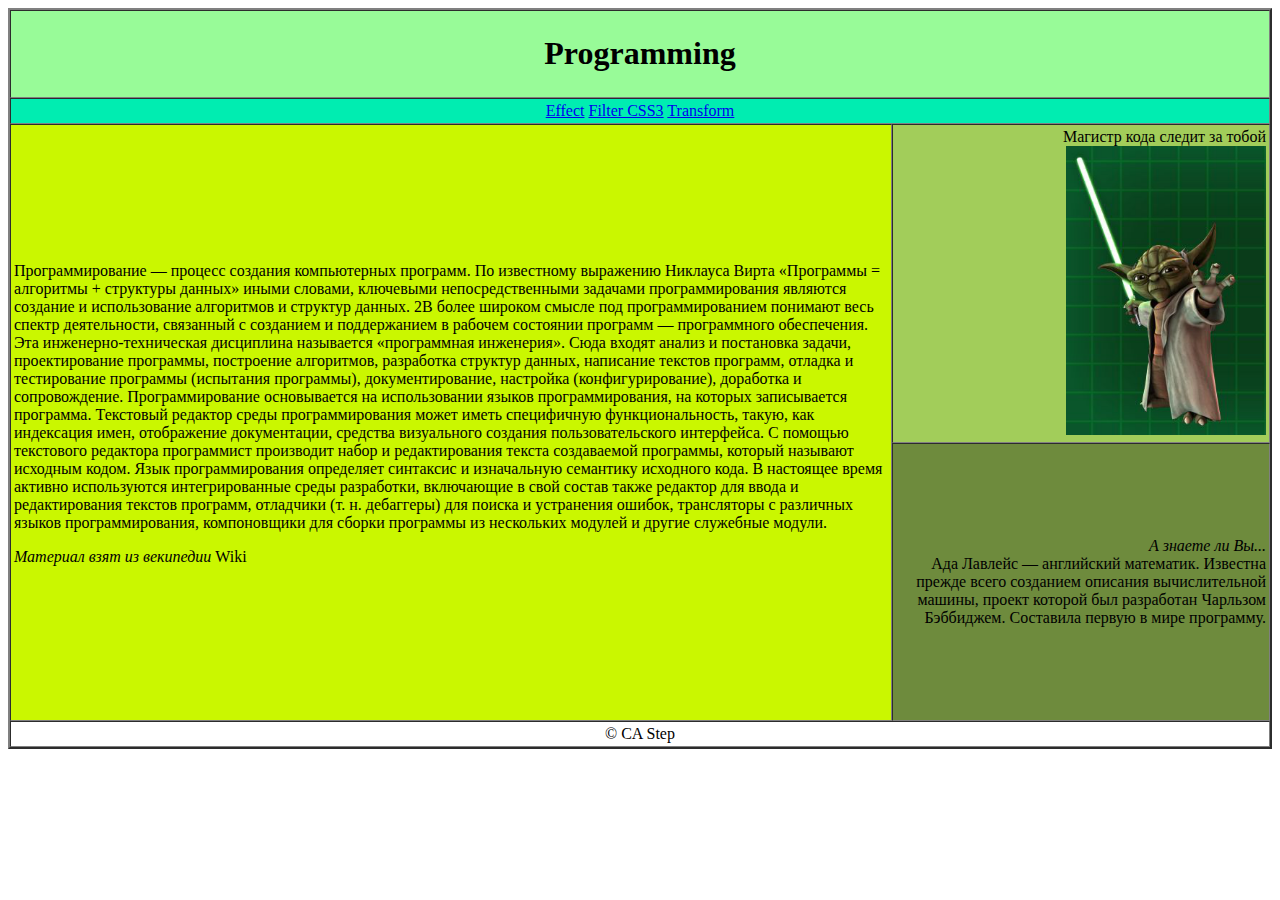
<file: index.html>
<!DOCTYPE html>
<html lang="en">
<head>
    <meta charset="UTF-8">
    <title>TableVestka</title>
</head>
<body>
<table width="100%" border="2"
       borbordercolor="red" cellspacing="0" cellpadding="3">
    <thead>
    <tr bgcolor="PaleGreen">
        <td colspan="2" align="center">
            <h1>Programming</h1>
        </td>
    </tr>
    </thead>
    <tfoot>
    <tr>
    <td colspan="2" align="center"> &copy; CA Step</td>
    </tr>
    </tfoot>
    <!---Menu----------------------------------->
    <tr align="center" bgcolor="OliveDrab1">
        <td colspan="2">
            <a href="html/Effect.html">
                Effect</a>
            <a href="html/filtr.html">
                Filter CSS3</a>
            <a href="html/transform.html">
                Transform</a>
        </td>
    </tr>
    <tr>
            <!---Контентная область------------->
            <td rowspan="2" bgcolor="CAF70" width="70%">
                Программирование — процесс создания компьютерных программ.
                По известному выражению Никлауса Вирта «Программы = алгоритмы + структуры
                данных» иными словами, ключевыми непосредственными задачами программирования
                являются создание и использование алгоритмов и структур данных.
                2В более широком смысле под программированием понимают весь спектр деятельности,
                связанный с созданием и поддержанием в рабочем состоянии программ — программного
                обеспечения. Эта инженерно-техническая дисциплина называется «программная
                инженерия». Сюда входят анализ и постановка задачи, проектирование программы,
                построение алгоритмов, разработка структур данных, написание текстов программ,
                отладка и тестирование программы (испытания программы), документирование,
                настройка (конфигурирование), доработка и сопровождение.
                Программирование основывается на использовании языков программирования, на
                которых записывается программа.
                Текстовый редактор среды программирования может иметь специфичную
                функциональность, такую, как индексация имен, отображение документации, средства
                визуального создания пользовательского интерфейса. С помощью текстового
                редактора программист производит набор и редактирования текста создаваемой
                программы, который называют исходным кодом. Язык программирования определяет
                синтаксис и изначальную семантику исходного кода.
                В настоящее время активно используются интегрированные среды разработки,
                включающие в свой состав также редактор для ввода и редактирования текстов
                программ, отладчики (т. н. дебаггеры) для поиска и устранения ошибок,
                трансляторы с различных языков программирования, компоновщики для сборки
                программы из нескольких модулей и другие служебные модули.
    <br>
    <p align=right">
        <i>Материал взят из векипедии</i>
        Wiki
            </p>
    </td>
    <!---Боковые панели---------------------------->
    <td height=100" bgcolor="#A2CD5A" align="right">
    Магистр кода следит за тобой<br>
    <img src="img/Yoda_Battle_Slash_Yoda1.png" width="200"/>
    </td>
</tr>
    <tr>
        <td height="270" bgcolor="#6E8B3D" align="right">
            <i>А знаете ли Вы...</i>
            <br>
            Ада Лавлейс — английский математик.
            Известна прежде всего созданием описания
            вычислительной машины, проект которой был разработан
            Чарльзом Бэббиджем. Составила первую в мире программу.
        </td>
    </tr>
</table>
</body>
</html>
</file>
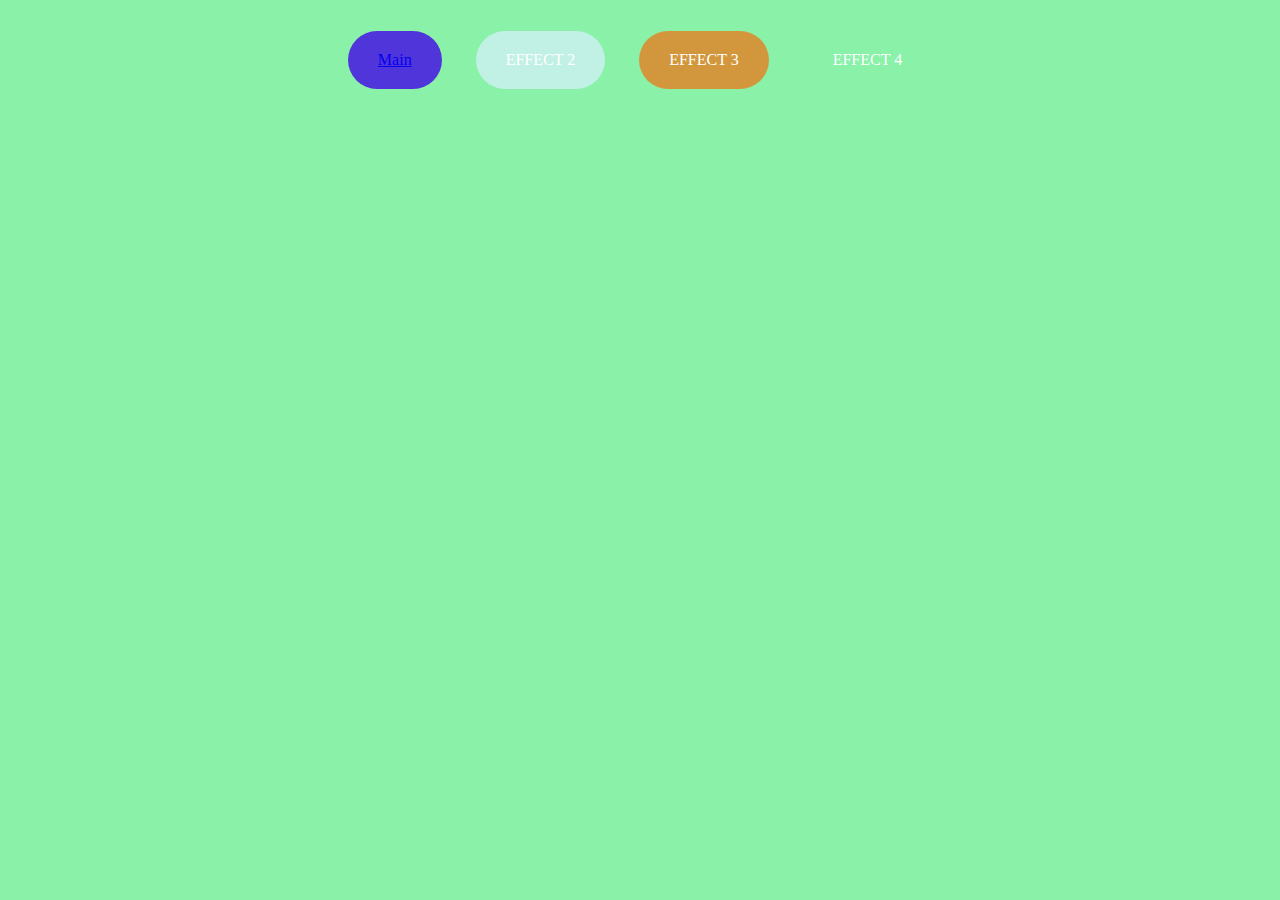
<file: html/Effect.html>
<!DOCTYPE html>
<html lang="en">
<head>
    <meta charset="UTF-8">
    <title>Effect</title>
    <link rel="stylesheet"
          href="../css/Effect.css">
</head>
<body>
<p class="span-shadow">
    <span><a href="../index.html"> Main</a></span>
    <span>EFFECT 2</span>
    <span>EFFECT 3</span>
    <span>EFFECT 4</span>
</p>
</body>
</html>
</file>
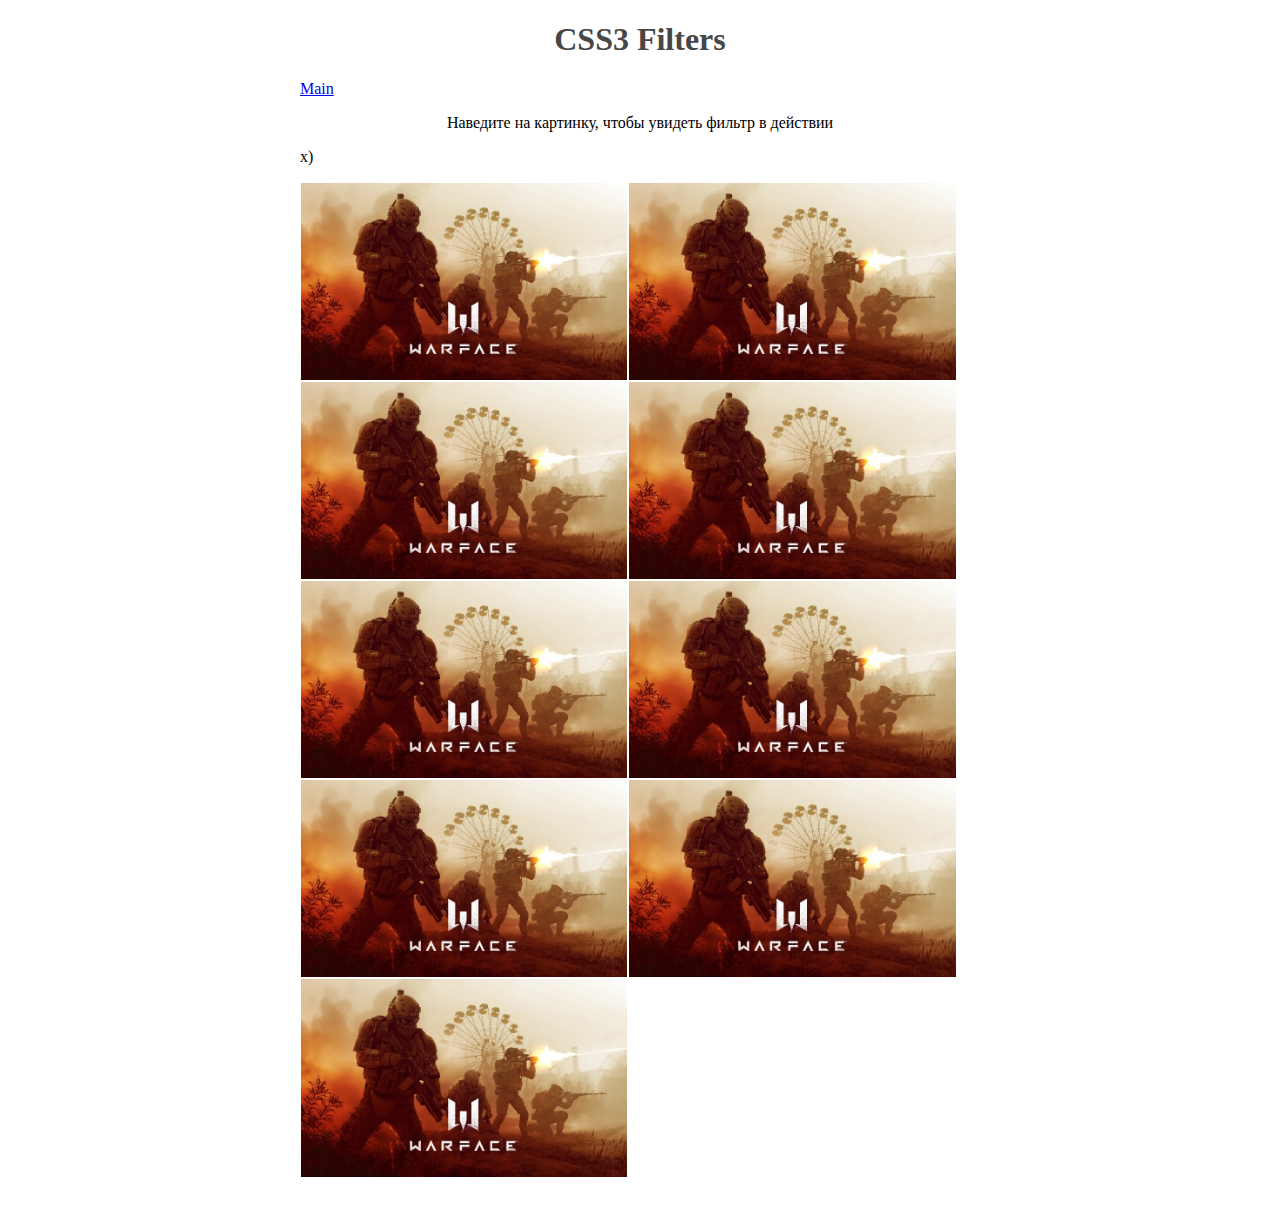
<file: html/filtr.html>
<!DOCTYPE html>
    <meta charset="UTF-8">
    <html lang="en">
    <head>
    <title>Filter</title>
    <link rel="stylesheet" href="../css/Filter.css">
</head>
<body>
<div><h1>CSS3 Filters</h1>
    <a href="../index.html">Main</a>

    <p> Наведите на картинку, чтобы увидеть фильтр в действии</p>
    <ul>x)</p></span></li>
        <li><img src="../img/1.jpg"><span><p>filter: brightness (40%)</p></span></li>
        <li><img src="../img/1.jpg"><span><p>filter: contrast (10%) </p></span></li>
        <li><img src="../img/1.jpg"><span><p>filter: grayscale(.75) </p></span></li>
        <li><img src="../img/1.jpg"><span><p>filter: saturate(300%)</p></span></li>
        <li><img src="../img/1.jpg"><span><p>filter: sepia(100%
        <li><img src="../img/1.jpg"><span><p>filter: blur(3p)</p></span></li>
        <li><img src="../img/1.jpg"><span><p>filter: invert(100%)</p></span></li>
        <li><img src="../img/1.jpg"><span><p>filter: hue-rotate(270deg)</p></span></li>
        <li><img src="../img/1.jpg"><span><p>filter: opacity(50%)</p></span></li>
    </ul>
</div>
</body>
</html>
</file>
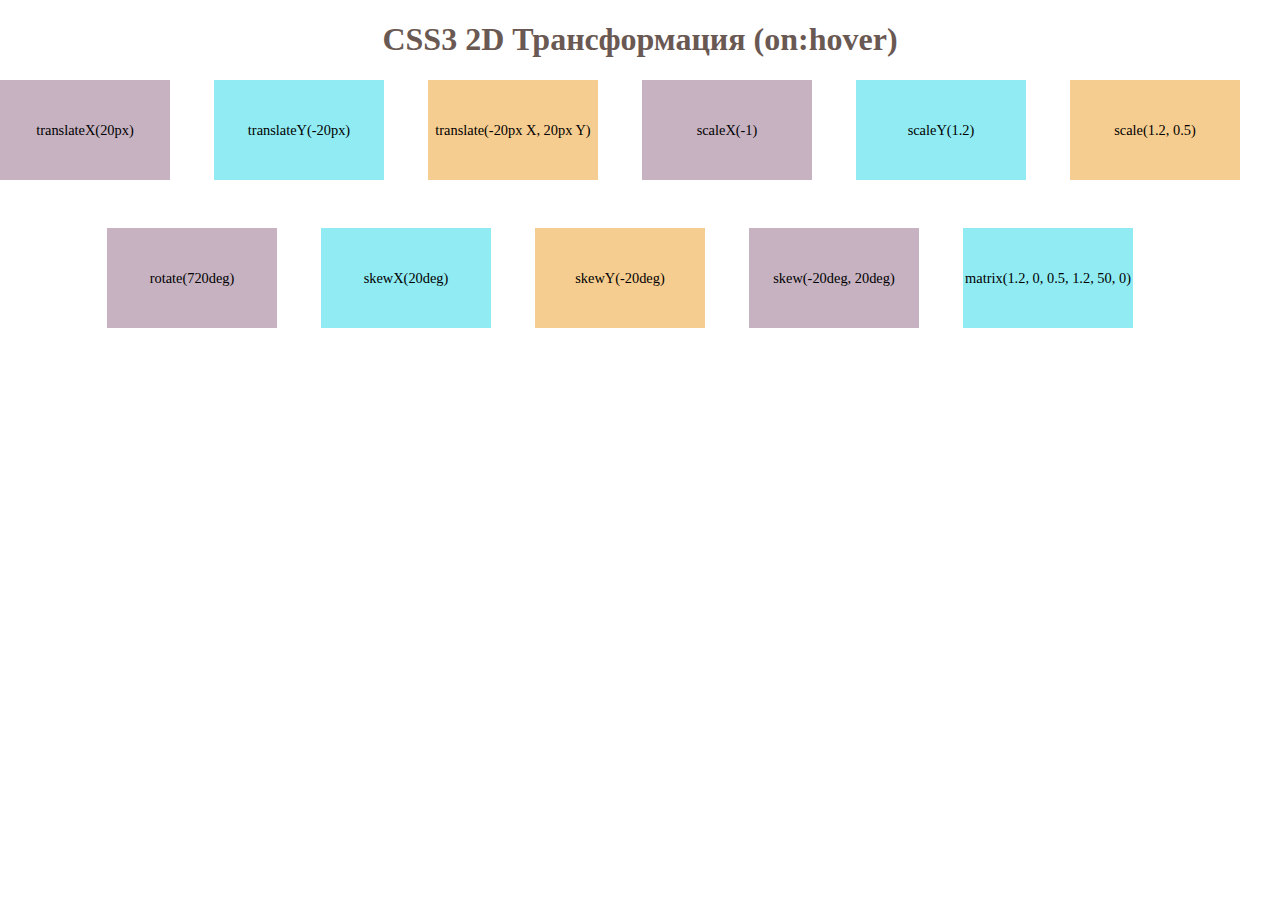
<file: html/transform.html>
<!DOCTYPE html>
<html lang="en">
<head>
    <meta charset="UTF-8">
    <title>Transform</title>
    <link rel="stylesheet"
          href="../css/transform.css">
</head>
<body>
<h1>CSS3 2D Трансформация (on:hover)</h1>
<div class="wrap">
    <div class="one">
        <p>translateX(20px)</p></div>
</div>
<div class="wrap">
    <div class="two">
        <p>translateY(-20px)</p></div>
</div>
<div class="wrap">
    <div class="three">
        <p>translate(-20px X, 20px Y)</p></div></div>
<div class="wrap">
    <div class="four">
        <p>scaleX(-1)</p></div></div>
<div class="wrap">
    <div class="five">
        <p>scaleY(1.2)</p></div></div>
<div class="wrap">
    <div class="six">
        <p>scale(1.2, 0.5)</p></div></div>
<div class="wrap">
    <div class="seven">
        <p>rotate(720deg)</p></div></div>
<div class="wrap">
    <div class="eight">
        <p>skewX(20deg)</p></div></div>
<div class="wrap">
    <div class="nine">
        <p>skewY(-20deg)</p></div></div>
<div class="wrap">
    <div class="ten">
        <p>skew(-20deg, 20deg)</p></div></div>
<div class="wrap">
    <div class="eleven">
        <p>matrix(1.2, 0, 0.5, 1.2, 50, 0)</p></div>
</div>
</body>
</html>
</file>
<file: css/Effect.css>
body {
    background-color: #89f1a8;
}
.span-shadow {
    text-align: center
}
.span-shadow span {
    display:inline-block ;
    margin: 15px ;
    padding: 20px 30px ;
    cursor: pointer ;
    border-radius: 50px ;
    color: white ;
    transition: .7s linear;
 }
 .span-shadow span:nth-child(1){
     background :#5035DB }
 .span-shadow:nth-child(1) :hover {
    box-shadow: 0 0 0 2px #3cff61, 0 0 0 4px #5035db; }

.span-shadow span:nth-child(2){
    background:#C1F1E4 }
.span-shadow:nth-child(2) :hover {
                              box-shadow: 200px 0 0 0 rgba(0,0,0,.8) inset;}
.span-shadow span:nth-child(3){
    background :#D2973D }
.span-shadow:nth-child(3) :hover {
                              box-shadow: 0 0 0 2px #D2973D inset, 0 0 0 4px white inset;
                          }
.span-shadow-span:nth-child(4){
    background :#C76637;
position: relative;
top:-4px;
left: 0;}
.span-shadow:nth-child(4) :hover {
                              box-shadow:2px 2px white, 4px 4px #C76637;
    top:-4px;
    left:-4px;
                          }
</file>
<file: css/Filter.css>
body {
    margin: 0;
}
div{
    max-width:680px;
    margin:0 auto;
}
h1 {
    font-family: 'Satisfy', cursive;
    color: #474747;
    text-align: center;
}
ul {
    list-style:none;
    margin:0;
    padding:0;
}
li{
    width:48%;
    float:left;
    position:relative;
    margin: 1px;
}
img{
    display:block;
    width:100%;
}
li:nth-child(1):hover img{
    filter: blur(3px);
}
li:nth-child(2):hover img {
    -webkit-filter: brightness(40%);
    filter: brightness(40%);
}
li:nth-child(3):hover img {
    -webkit-filter: contrast(10%) ;
    filter: contrast(10%);
}
li:nth-child(4):hover img {
    -webkit-filter: grayscale(.75);
    filter: grayscale(.75);
}
li:nth-child(5):hover img {
    -webkit-filter: saturate(300%);
    filter: saturate(300%);
}
li:nth-child(6):hover img {
    -webkit-filter: sepia(100%);
    filter: sepia(100%);
}
li:nth-child(7):hover img {
    filter: invert(100%);
}
li:nth-child(8):hover img {
    -webkit-filter: hue-rotate(270deg);
    filter: hue-rotate(270deg);
}

li:nth-child(9):hover img {
    filter: opacity(50%);
}
span{
    text-align:center;
    position:absolute;
    bottom: -30px;left:0;
    right:0;
    opacity:0;
}
li:hover span{
    bottom:10px;
    opacity:1;
}
p{
    text-align:center;
}
@media (max-width: 380px) {
    li{
        width:100%;float:none;
    }
}
</file>
<file: css/transform.css>
body {
    font-family: 'Playfair Display', serif;
    margin: 0;
    text-align: center;
}
h1 {
    color: #6A5953;
}
p {
    font-size: 0.9em;
    display:inline-block;
    line-height:1.1;}
.wrap {
    display: inline-block;
    margin: 0 40px 3em 0;
    background: rgba(228, 225, 228, .5);}
div {
    width: 170px;
    height: 100px;
    line-height: 100px;
    margin: 0 auto;
    -o-transition: all 0.5s ease-in-out;
    -moz-transition: all 0.5s ease-in-out;
    -webkit-transition: all 0.5s ease-in-out;
    transition: all .5s ease;}
.one, .four, .seven, .ten {
    background: rgba(135, 86, 120, .4);}
.one:hover {
    -o-transform: translateX(20px);
    -ms-transform: translateX(20px);
    -moz-transform: translateX(20px);
    -webkit-transform: translateX(20px);
    transform: translateX(20px);}
.two, .five, .eight, .eleven {
    background: rgba(0, 228, 246, .4);}
.two:hover {
    -o-transform: translateY(-20px);
    -ms-transform: translateY(-20px);
    -moz-transform: translateY(-20px);
    -webkit-transform: translateY(-20px);
    transform: translateY(-20px);
}
.three, .six, .nine {
    background: rgba(255, 153, 0, .4);
}
.three:hover {
    -o-transform: translate(-20px, 20px);
    -ms-transform: translate(-20px, 20px);
    -moz-transform: translate(-20px, 20px);
    -webkit-transform: translate(-20px, 20px);
    transform: translate(-20px, 20px);
}
.four:hover {
    -o-transform: scaleX(-1);
    -ms-transform: scaleX(-1);
    -moz-transform: scaleX(-1);
    -webkit-transform: scaleX(-1);
    transform: scaleX(-1);
}
.five:hover {
    -o-transform: scaleY(1.2);
    -ms-transform: scaleY(1.2);
    -moz-transform: scaleY(1.2);
    -webkit-transform: scaleY(1.2);
    transform: scaleY(1.2);
}
.six:hover {
    -o-transform: scale(1.2, .5);
    -ms-transform: scale(1.2, .5);
    -moz-transform: scale(1.2, .5);
    -webkit-transform: scale(1.2, .5);
    transform: scale(1.2, .5);
}
.seven:hover {
    -o-transform: rotate(720deg);
    -ms-transform: rotate(720deg);
    -moz-transform: rotate(720deg);
    -webkit-transform: rotate(720deg);
    transform: rotate(720deg);
}
.eight:hover {
    -o-transform: skewX(20deg);
    -ms-transform: skewX(20deg);
    -moz-transform: skewX(20deg);
    -webkit-transform: skewX(20deg);
    transform: skewX(20deg);
}
.nine:hover {
    -o-transform: skewY(-20deg);
    -ms-transform: skewY(-20deg);
    -moz-transform: skewY(-20deg);
    -webkit-transform: skewY(-20deg);
    transform: skewY(-20deg);
}
.ten:hover {
    -o-transform: skew(-20deg, 20deg);
    -ms-transform: skew(-20deg, 20deg);
    -moz-transform: skew(-20deg, 20deg);
    -webkit-transform: skew(-20deg, 20deg);
    transform: skew(-20deg, 20deg);
}
.eleven:hover {
    -o-transform: matrix(1.2,0,0.5,1.2,50,0);
    -ms-transform: matrix(1.2,0,0.5,1.2,50,0);
    -moz-transform: matrix(1.2,0,0.5,1.2,50,0);
    -webkit-transform: matrix(1.2,0,0.5,1.2,50,0);
    transform: matrix(1.2, 0, 0.5, 1.2, 50, 0);
}
</file>
